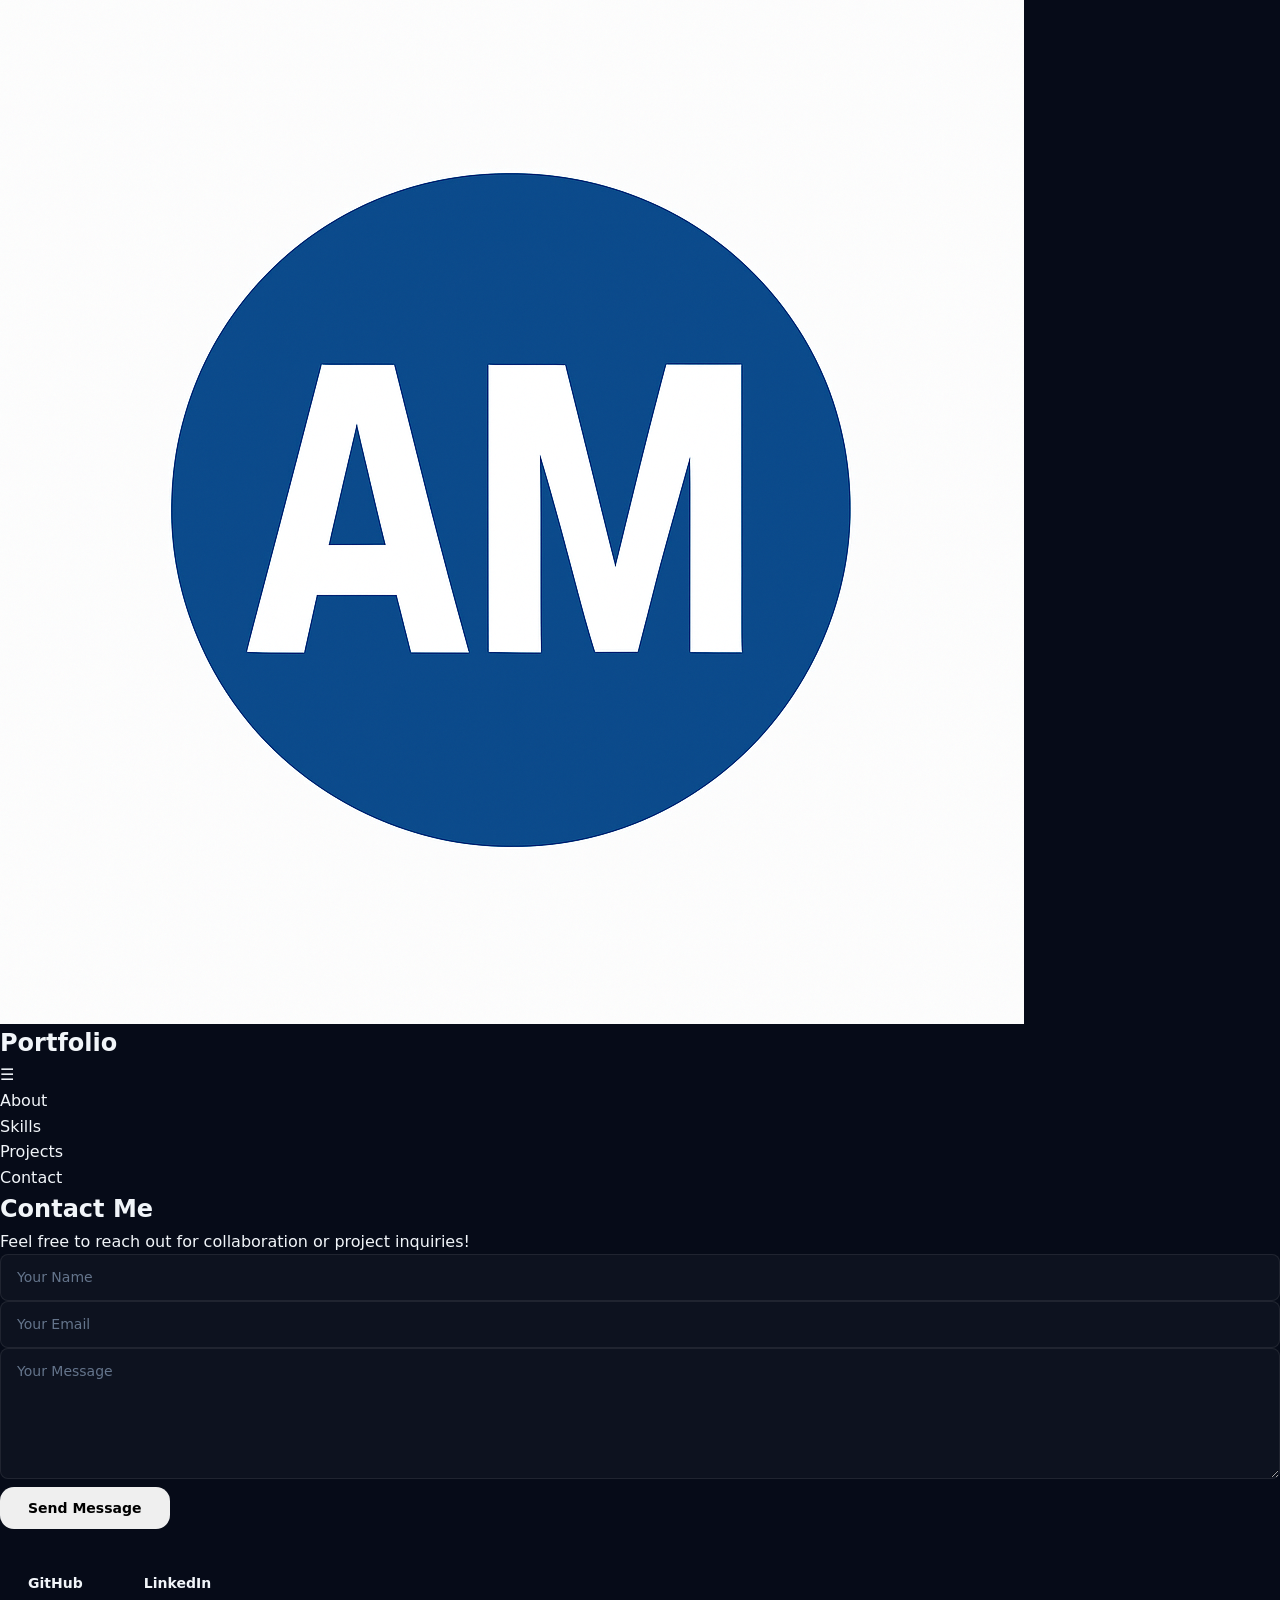
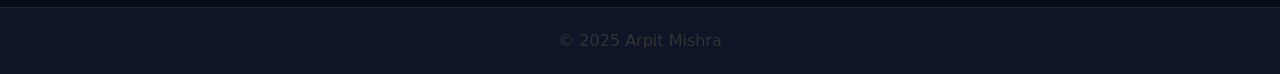
<file: contact.html>
<!DOCTYPE html>
<html lang="en">
<head>
    <meta charset="UTF-8" />
    <meta name="viewport" content="width=device-width, initial-scale=1.0" />
    <meta name="description" content="Contact Arpit Mishra">
    <title>Contact | Arpit Mishra</title>
    <link rel="icon" type="image/png" href="docs/image2.png">
    <link rel="stylesheet" href="style.css" />
    <script defer src="script.js"></script>
</head>
<body>

    <header>
        <h2 class="logo">
            <img src="docs/image2.png" alt="Logo" class="logo-icon">
            Portfolio
        </h2>  
        <div class="menu-toggle">☰</div>

        <nav>
            <ul>
                <li><a href="index.html">About</a></li>
                <li><a href="skills.html">Skills</a></li>
                <li><a href="projects.html">Projects</a></li>
                <li><a href="contact.html">Contact</a></li>
            </ul>
        </nav>
    </header>

    <section class="contact">
        <h1>Contact Me</h1>
        <p>Feel free to reach out for collaboration or project inquiries!</p>

        <form id="contact-form">
            <input type="text" id="name" placeholder="Your Name" required />
            <input type="email" id="email" placeholder="Your Email" required />
            <textarea id="message" placeholder="Your Message" rows="5" required></textarea>
            <button type="submit" class="btn">Send Message</button>
        </form>

        <p id="status" style="font-weight: bold; margin-top: 10px;"></p>

        <div class="button-group">
            <a href="https://github.com/arpit786-m" class="btn" target="_blank">GitHub</a>
            <a href="https://tinyurl.com/4pdr8dnr" class="btn" target="_blank">LinkedIn</a>
        </div>
    </section>

    <footer style="text-align: center; padding: 20px; color: #333;">
        &copy; 2025 Arpit Mishra
    </footer>

</body>
</html>
</file>
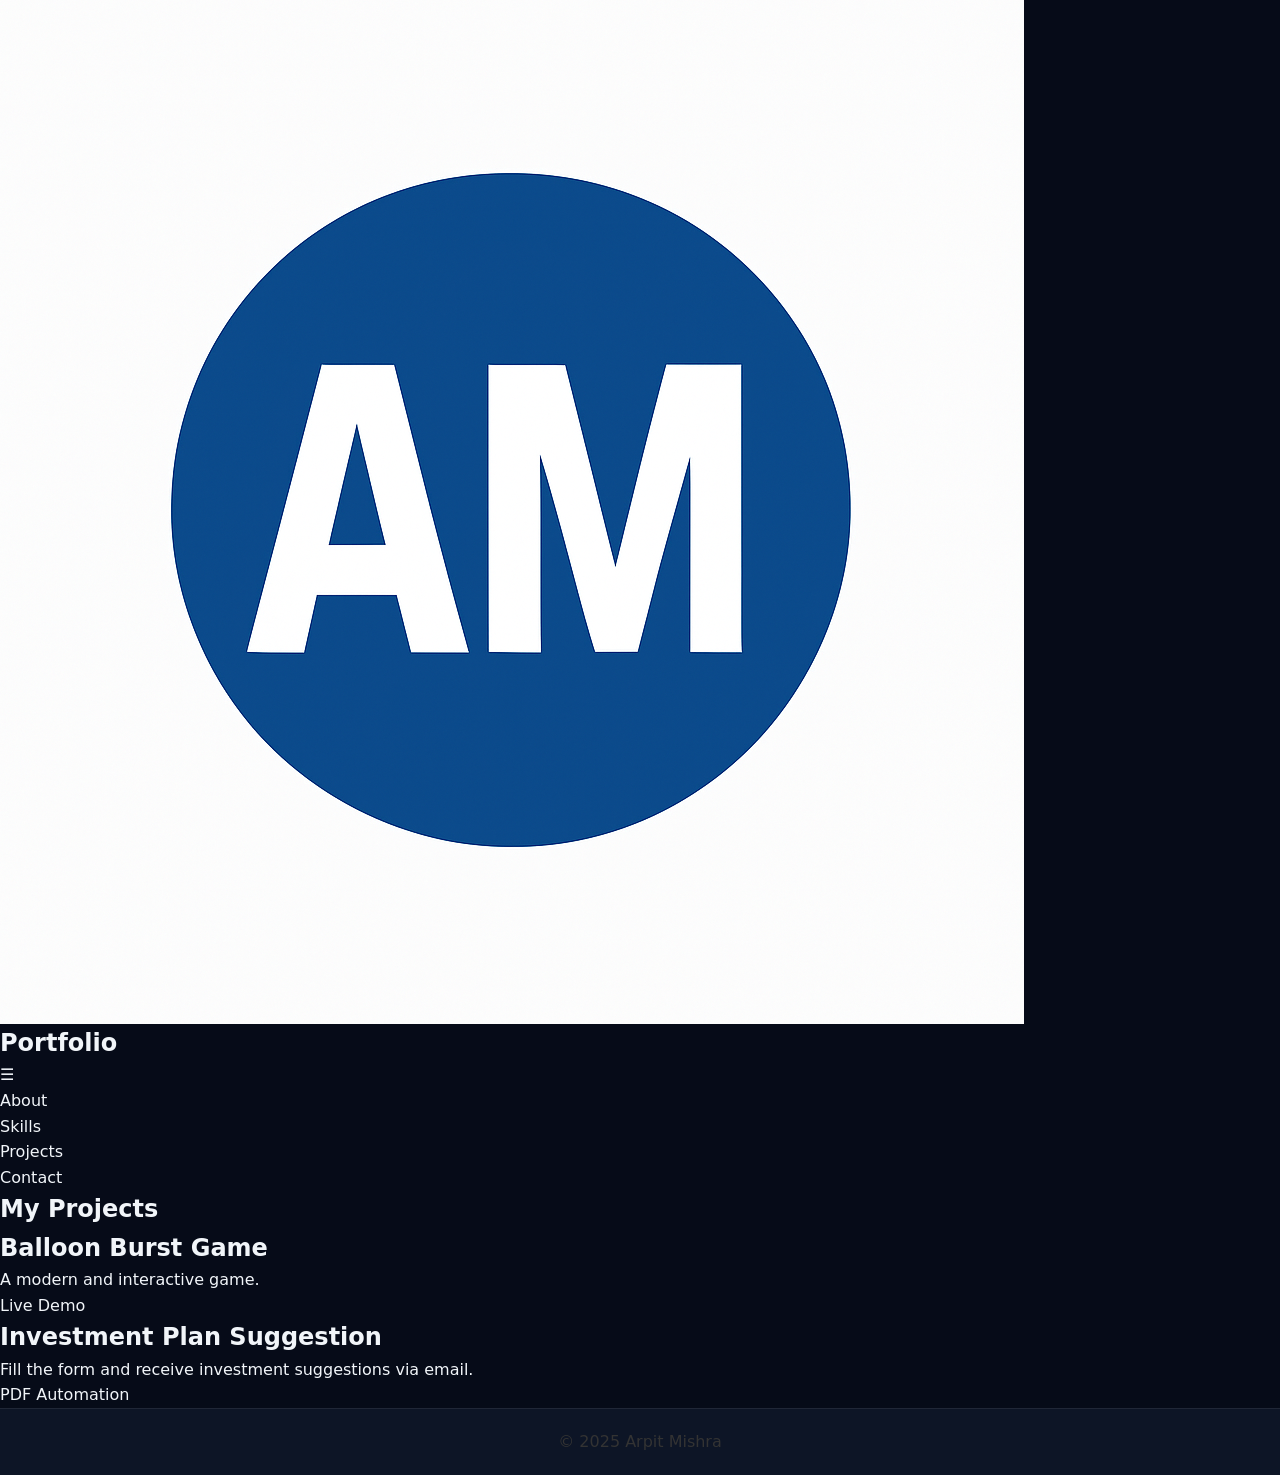
<file: projects.html>
<!DOCTYPE html>
<html lang="en">
<head>
    <meta charset="UTF-8" />
    <meta name="viewport" content="width=device-width, initial-scale=1.0" />
    <meta name="description" content="Projects by Arpit Mishra">
    <title>Projects</title>
    <link rel="icon" type="image/png" href="docs/image2.png">
    <link rel="stylesheet" href="style.css" />
    <script defer src="script.js"></script>
</head>
<body>

    <header>
        <h2 class="logo">
            <img src="docs/image2.png" alt="Logo" class="logo-icon">
            Portfolio
        </h2>  
        <div class="menu-toggle">☰</div>

        <nav>
            <ul>
                <li><a href="index.html">About</a></li>
                <li><a href="skills.html">Skills</a></li>
                <li><a href="projects.html">Projects</a></li>
                <li><a href="contact.html">Contact</a></li>
            </ul>
        </nav>
    </header>

    <section class="projects">
        <h1>My Projects</h1>
        <div class="project-list">

            <div class="project">
                <h2>Balloon Burst Game</h2>
                <p>A modern and interactive game.</p>
                <a href="https://arpit786-m.github.io/First_Project_001/" target="_blank">Live Demo</a>
            </div>

            <div class="project">
                <h2>Investment Plan Suggestion</h2>
                <p>Fill the form and receive investment suggestions via email.</p>
                <a href="https://forms.gle/tYF3FjLeTRF1cXkA7" target="_blank">PDF Automation</a>
            </div>

        </div>
    </section>

    <footer style="text-align: center; padding: 20px; color: #333;">
        &copy; 2025 Arpit Mishra
    </footer>

</body>
</html>
</file>
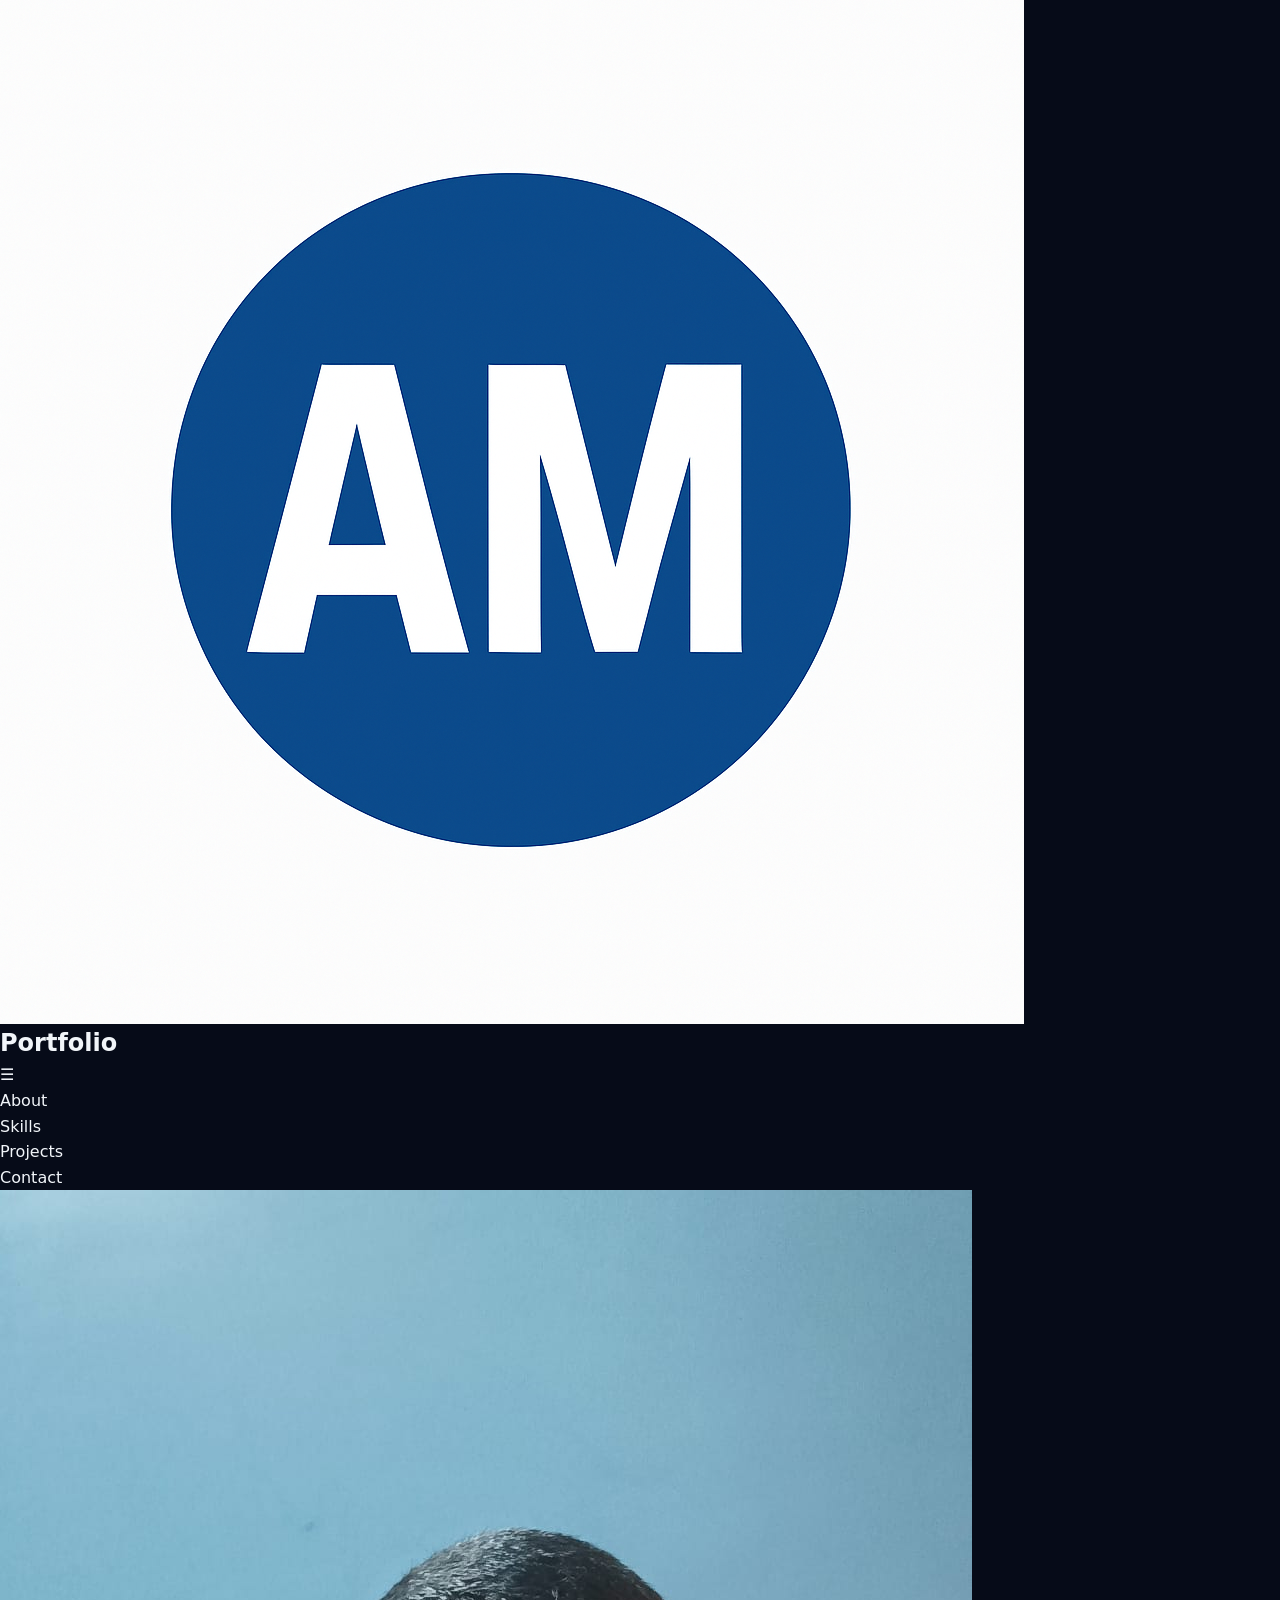
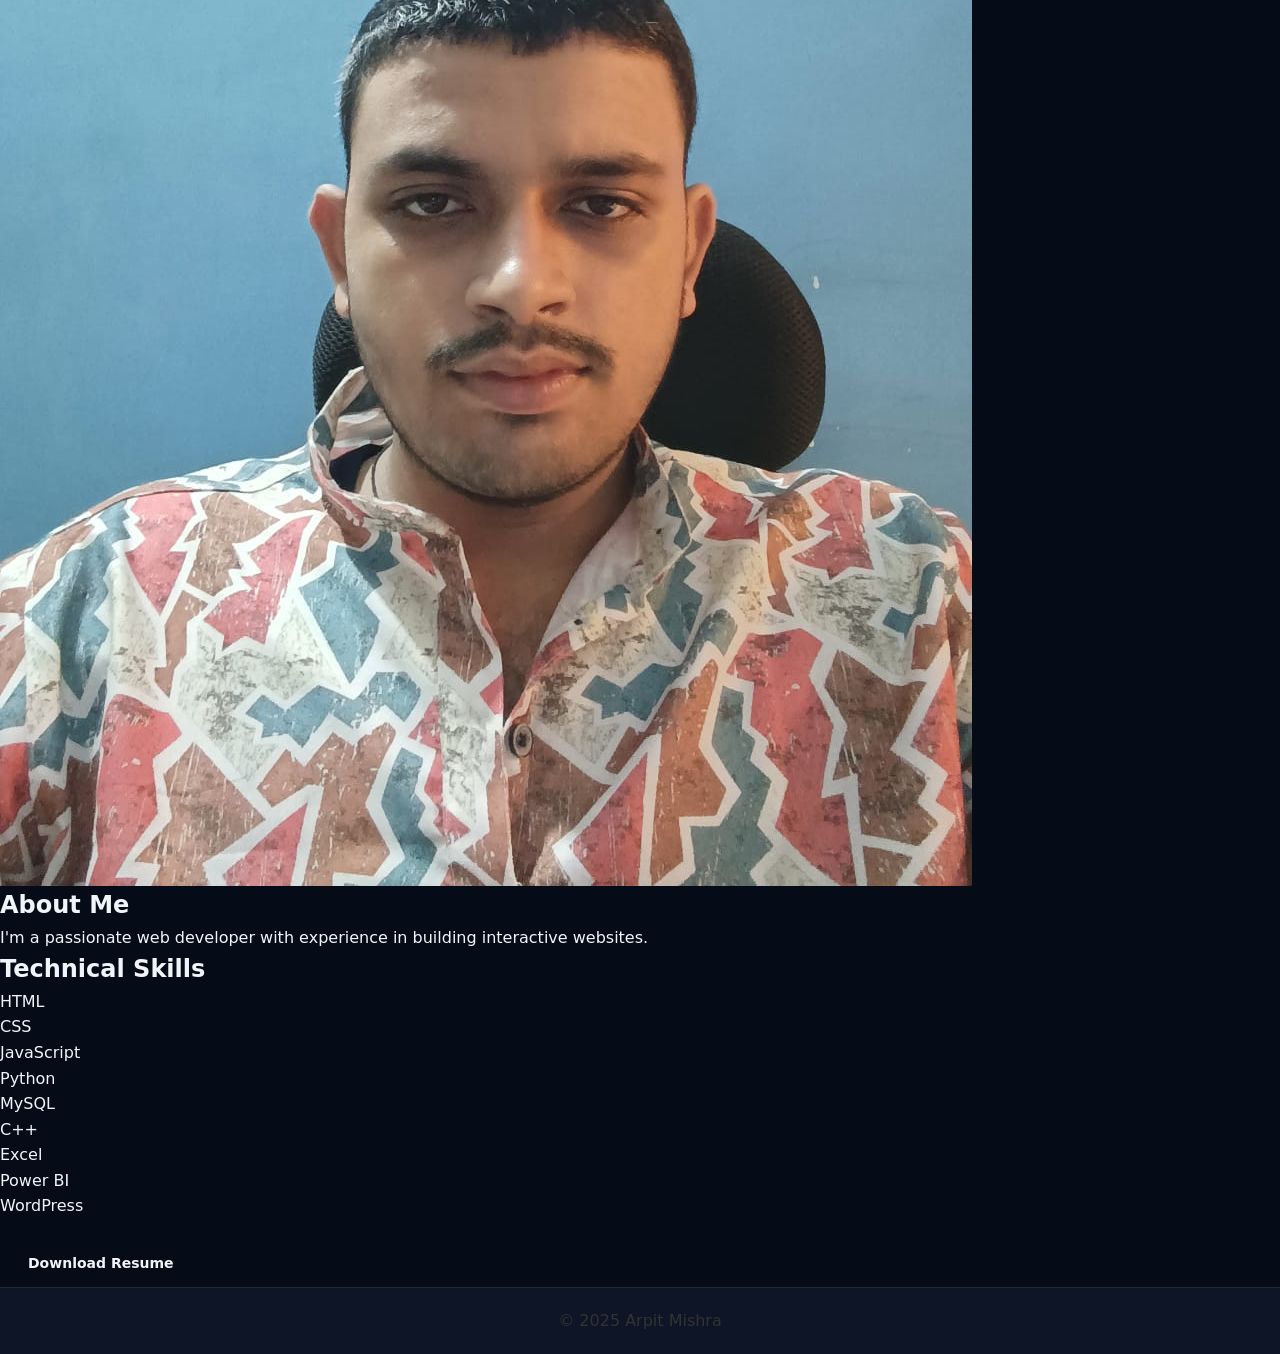
<file: skills.html>
<!DOCTYPE html>
<html lang="en">
<head>
    <meta charset="UTF-8" />
    <meta name="viewport" content="width=device-width, initial-scale=1.0" />
    <meta name="description" content="Skills of Arpit Mishra">
    <title>About Me</title>
    <link rel="icon" type="image/png" href="docs/image2.png">
    <link rel="stylesheet" href="style.css">
    <script defer src="script.js"></script>
</head>
<body>

    <header>
        <h2 class="logo">
            <img src="docs/image2.png" alt="Logo" class="logo-icon">
            Portfolio
        </h2>  
        <div class="menu-toggle">☰</div>
        <nav>
            <ul>
                <li><a href="index.html">About</a></li>
                <li><a href="skills.html">Skills</a></li>
                <li><a href="projects.html">Projects</a></li>
                <li><a href="contact.html">Contact</a></li>
            </ul>
        </nav>
    </header>

    <section class="about">
        <img src="docs/Arpit_Mishra.jpeg" alt="Arpit Mishra">
        <h1>About Me</h1>
        <p>I'm a passionate web developer with experience in building interactive websites.</p>

        <div class="technical-skills">
            <h2>Technical Skills</h2>
            <ul class="skills">
                <li>HTML</li>
                <li>CSS</li>
                <li>JavaScript</li>
                <li>Python</li>
                <li>MySQL</li>
                <li>C++</li>
                <li>Excel</li>
                <li>Power BI</li>
                <li>WordPress</li>
            </ul>
        </div>

        <div class="button-group" style="margin-top: 20px;">
            <a href="docs/Arpit_Mishra_Resume (W) (5).pdf" class="btn" download>Download Resume</a>
        </div>
    </section>

    <footer style="text-align: center; padding: 20px; color: #333;">
        &copy; 2025 Arpit Mishra
    </footer>
    
</body>
</html>
</file>
<file: style.css>
/* ============================================================
   ARPIT MISHRA — PREMIUM DATA ANALYST PORTFOLIO
   Style System v2.0
   ============================================================ */

/* ===== DESIGN TOKENS ===== */
:root {
    /* Colors */
    --bg-primary:    #060b18;
    --bg-secondary:  #0d1526;
    --bg-tertiary:   #111b2e;
    --surface-1:     rgba(255,255,255,0.03);
    --surface-2:     rgba(255,255,255,0.055);
    --border-1:      rgba(255,255,255,0.08);
    --border-2:      rgba(255,255,255,0.12);

    /* Accent Colors */
    --blue:          #0ea5e9;
    --blue-dark:     #0284c7;
    --cyan:          #06b6d4;
    --violet:        #7c3aed;
    --violet-light:  #8b5cf6;
    --green:         #10b981;
    --amber:         #f59e0b;
    --red:           #ef4444;

    /* Gradients */
    --grad-primary:  linear-gradient(135deg, #0ea5e9, #7c3aed);
    --grad-cyan:     linear-gradient(135deg, #06b6d4, #0ea5e9);
    --grad-bg:       linear-gradient(160deg, #060b18 0%, #0a1020 50%, #060d1e 100%);

    /* Typography */
    --text-1:        #f1f5f9;
    --text-2:        #cbd5e1;
    --text-3:        #94a3b8;
    --text-4:        #64748b;

    /* Spacing */
    --radius-sm:     8px;
    --radius-md:     14px;
    --radius-lg:     20px;
    --radius-xl:     28px;

    /* Shadows */
    --shadow-sm:     0 2px 8px rgba(0,0,0,0.3);
    --shadow-md:     0 8px 32px rgba(0,0,0,0.4);
    --shadow-lg:     0 20px 60px rgba(0,0,0,0.5);
    --shadow-blue:   0 8px 32px rgba(14,165,233,0.25);
    --shadow-violet: 0 8px 32px rgba(124,58,237,0.25);

    /* Nav height */
    --nav-h:         70px;
}

/* ===== RESET & BASE ===== */
*, *::before, *::after {
    margin: 0;
    padding: 0;
    box-sizing: border-box;
}

html {
    scroll-behavior: smooth;
    font-size: 16px;
}

body {
    font-family: 'Inter', 'Space Grotesk', system-ui, sans-serif;
    background: var(--bg-primary);
    color: var(--text-1);
    overflow-x: hidden;
    min-height: 100vh;
    line-height: 1.6;
    -webkit-font-smoothing: antialiased;
}

img, svg { display: block; max-width: 100%; }

a { text-decoration: none; color: inherit; }

ul, ol { list-style: none; }

button { font-family: inherit; }

/* ===== SCROLLBAR ===== */
::-webkit-scrollbar { width: 6px; }
::-webkit-scrollbar-track { background: var(--bg-primary); }
::-webkit-scrollbar-thumb { background: var(--violet); border-radius: 3px; }

/* ===== FOCUS VISIBLE ===== */
:focus-visible {
    outline: 2px solid var(--blue);
    outline-offset: 3px;
    border-radius: 4px;
}

/* ===== UTILITY ===== */
.text-gradient {
    background: var(--grad-primary);
    -webkit-background-clip: text;
    -webkit-text-fill-color: transparent;
    background-clip: text;
}

.glass-card {
    background: var(--surface-1);
    border: 1px solid var(--border-1);
    backdrop-filter: blur(20px);
    -webkit-backdrop-filter: blur(20px);
    border-radius: var(--radius-lg);
    box-shadow: var(--shadow-md);
    transition: border-color 0.3s, box-shadow 0.3s;
}

.glass-card:hover {
    border-color: var(--border-2);
    box-shadow: var(--shadow-lg);
}

/* ===== NAVIGATION ===== */
#main-header {
    position: fixed;
    top: 0;
    left: 0;
    right: 0;
    z-index: 1000;
    height: var(--nav-h);
    display: flex;
    align-items: center;
    justify-content: space-between;
    padding: 0 5%;
    background: rgba(6, 11, 24, 0.75);
    backdrop-filter: blur(24px);
    -webkit-backdrop-filter: blur(24px);
    border-bottom: 1px solid var(--border-1);
    transition: background 0.3s, box-shadow 0.3s;
}

#main-header.scrolled {
    background: rgba(6, 11, 24, 0.95);
    box-shadow: 0 4px 30px rgba(0, 0, 0, 0.5);
    border-bottom-color: rgba(14,165,233,0.15);
}

/* Brand */
.brand-link { display: flex; align-items: center; }

.brand-logo {
    display: flex;
    align-items: center;
    gap: 10px;
}

.brand-icon-wrap { flex-shrink: 0; }

.brand-name {
    font-size: 20px;
    font-weight: 800;
    color: var(--text-1);
    letter-spacing: -0.5px;
    font-family: 'Space Grotesk', sans-serif;
}

.brand-dot { color: var(--blue); }

/* Nav Links */
.nav-links {
    display: flex;
    align-items: center;
    gap: 4px;
}

.nav-link {
    color: var(--text-3);
    font-size: 14px;
    font-weight: 500;
    padding: 7px 14px;
    border-radius: var(--radius-sm);
    transition: color 0.2s, background 0.2s;
    position: relative;
}

.nav-link::after {
    content: '';
    position: absolute;
    bottom: 2px;
    left: 50%;
    transform: translateX(-50%) scaleX(0);
    width: 20px;
    height: 2px;
    background: var(--grad-primary);
    border-radius: 1px;
    transition: transform 0.2s;
}

.nav-link:hover { color: var(--text-1); }
.nav-link:hover::after { transform: translateX(-50%) scaleX(1); }
.nav-link.active { color: var(--blue); }

.nav-resume-btn {
    display: inline-flex;
    align-items: center;
    gap: 6px;
    padding: 8px 18px;
    background: var(--grad-primary);
    color: #fff;
    font-size: 13px;
    font-weight: 600;
    border-radius: var(--radius-sm);
    margin-left: 8px;
    transition: opacity 0.2s, transform 0.2s, box-shadow 0.2s;
    box-shadow: 0 4px 16px rgba(14,165,233,0.3);
}

.nav-resume-btn:hover {
    opacity: 0.9;
    transform: translateY(-1px);
    box-shadow: 0 6px 20px rgba(14,165,233,0.4);
}

/* Mobile Menu */
.mobile-menu-btn {
    display: none;
    flex-direction: column;
    gap: 5px;
    cursor: pointer;
    background: none;
    border: none;
    padding: 10px;
    border-radius: var(--radius-sm);
    min-width: 44px;
    min-height: 44px;
    align-items: center;
    justify-content: center;
    position: relative;
    z-index: 1001;
    -webkit-tap-highlight-color: transparent;
    touch-action: manipulation;
}

.hamburger-line {
    display: block;
    width: 24px;
    height: 2px;
    background: var(--text-1);
    border-radius: 1px;
    transition: all 0.3s ease;
}

.mobile-menu-btn.open .hamburger-line:nth-child(1) {
    transform: translateY(7px) rotate(45deg);
}
.mobile-menu-btn.open .hamburger-line:nth-child(2) {
    opacity: 0;
    transform: scaleX(0);
}
.mobile-menu-btn.open .hamburger-line:nth-child(3) {
    transform: translateY(-7px) rotate(-45deg);
}

/* ===== SHARED SECTION STYLES ===== */
.section {
    padding: 100px 0;
    scroll-margin-top: var(--nav-h);
}

.section-alt {
    background: linear-gradient(180deg, var(--bg-secondary) 0%, var(--bg-primary) 100%);
}

.container {
    max-width: 1200px;
    margin: 0 auto;
    padding: 0 5%;
}

.section-header {
    text-align: center;
    margin-bottom: 70px;
}

.section-label {
    display: inline-block;
    font-size: 11px;
    font-weight: 700;
    letter-spacing: 3px;
    color: var(--blue);
    text-transform: uppercase;
    margin-bottom: 14px;
    padding: 5px 14px;
    background: rgba(14,165,233,0.1);
    border: 1px solid rgba(14,165,233,0.2);
    border-radius: 50px;
}

.section-title {
    font-family: 'Space Grotesk', 'Inter', sans-serif;
    font-size: clamp(28px, 4.5vw, 48px);
    font-weight: 700;
    line-height: 1.1;
    color: var(--text-1);
    margin-bottom: 16px;
}

.section-desc {
    font-size: 16px;
    color: var(--text-3);
    max-width: 540px;
    margin: 0 auto;
    line-height: 1.7;
}

/* ===== BUTTONS ===== */
.btn {
    display: inline-flex;
    align-items: center;
    gap: 8px;
    padding: 13px 28px;
    border-radius: var(--radius-md);
    font-size: 14px;
    font-weight: 600;
    cursor: pointer;
    border: none;
    transition: all 0.3s ease;
    text-decoration: none;
    white-space: nowrap;
}

.btn-primary {
    background: var(--grad-primary);
    color: #fff;
    box-shadow: 0 4px 20px rgba(14,165,233,0.3);
}

.btn-primary:hover {
    transform: translateY(-2px);
    box-shadow: 0 8px 30px rgba(14,165,233,0.45);
}

.btn-outline {
    background: transparent;
    color: var(--text-1);
    border: 1.5px solid var(--border-2);
}

.btn-outline:hover {
    background: var(--surface-2);
    border-color: var(--blue);
    transform: translateY(-2px);
}

.btn-sm {
    padding: 9px 20px;
    font-size: 13px;
}

.btn-full { width: 100%; justify-content: center; }

/* ===== SCROLL REVEAL ===== */
.reveal-up {
    opacity: 0;
    transform: translateY(36px);
    transition: opacity 0.75s cubic-bezier(0.16,1,0.3,1),
                transform 0.75s cubic-bezier(0.16,1,0.3,1);
    transition-delay: var(--delay, 0s);
}

.reveal-left {
    opacity: 0;
    transform: translateX(-36px);
    transition: opacity 0.75s cubic-bezier(0.16,1,0.3,1),
                transform 0.75s cubic-bezier(0.16,1,0.3,1);
}

.reveal-right {
    opacity: 0;
    transform: translateX(36px);
    transition: opacity 0.75s cubic-bezier(0.16,1,0.3,1),
                transform 0.75s cubic-bezier(0.16,1,0.3,1);
}

.reveal-up.visible,
.reveal-left.visible,
.reveal-right.visible {
    opacity: 1;
    transform: none;
}

@media (prefers-reduced-motion: reduce) {
    .reveal-up, .reveal-left, .reveal-right {
        transition: none;
        opacity: 1;
        transform: none;
    }
    * { animation-duration: 0.01ms !important; }
}

/* ============================================================
   HERO SECTION
   ============================================================ */
.hero-section {
    position: relative;
    min-height: 100vh;
    display: flex;
    align-items: center;
    padding-top: var(--nav-h);
    overflow: hidden;
    background: var(--grad-bg);
}

#hero-canvas {
    position: absolute;
    inset: 0;
    width: 100%;
    height: 100%;
    z-index: 0;
    pointer-events: none;
}

/* Aurora background */
.aurora-bg {
    position: absolute;
    inset: 0;
    overflow: hidden;
    z-index: 0;
    pointer-events: none;
}

.aurora-orb {
    position: absolute;
    border-radius: 50%;
    filter: blur(100px);
    opacity: 0.18;
    animation: auroraDrift 18s ease-in-out infinite;
}

.aurora-1 {
    width: 600px;
    height: 600px;
    background: radial-gradient(circle, #0ea5e9 0%, transparent 70%);
    top: -150px;
    left: -150px;
    animation-delay: 0s;
}

.aurora-2 {
    width: 500px;
    height: 500px;
    background: radial-gradient(circle, #7c3aed 0%, transparent 70%);
    top: 10%;
    right: -100px;
    animation-delay: -6s;
}

.aurora-3 {
    width: 400px;
    height: 400px;
    background: radial-gradient(circle, #06b6d4 0%, transparent 70%);
    bottom: -100px;
    left: 30%;
    animation-delay: -12s;
}

@keyframes auroraDrift {
    0%, 100% { transform: translate(0, 0) scale(1); }
    33%       { transform: translate(40px, -50px) scale(1.1); }
    66%       { transform: translate(-30px, 30px) scale(0.95); }
}

/* Hero Container */
.hero-container {
    position: relative;
    z-index: 2;
    display: flex;
    align-items: center;
    justify-content: space-between;
    gap: 60px;
    max-width: 1280px;
    width: 100%;
    margin: 0 auto;
    padding: 60px 5%;
}

/* ---- Hero Content (Left) ---- */
.hero-content {
    flex: 1;
    max-width: 580px;
}

/* Availability badge */
.availability-badge {
    display: inline-flex;
    align-items: center;
    gap: 10px;
    background: rgba(16, 185, 129, 0.08);
    border: 1px solid rgba(16, 185, 129, 0.25);
    padding: 7px 16px 7px 12px;
    border-radius: 50px;
    margin-bottom: 28px;
    position: relative;
}

.pulse-ring {
    position: relative;
    width: 10px;
    height: 10px;
    flex-shrink: 0;
}

.pulse-ring::before,
.pulse-ring::after {
    content: '';
    position: absolute;
    inset: 0;
    border-radius: 50%;
    background: #10b981;
}

.pulse-ring::before {
    animation: pingRing 1.8s cubic-bezier(0,0,0.2,1) infinite;
}

.pulse-core {
    position: absolute;
    top: 50%;
    left: 50%;
    transform: translate(-50%, -50%);
    width: 8px;
    height: 8px;
    background: #10b981;
    border-radius: 50%;
    display: block;
    margin-left: 1px;
}

@keyframes pingRing {
    0%   { transform: scale(1); opacity: 1; }
    75%  { transform: scale(2.2); opacity: 0; }
    100% { transform: scale(2.2); opacity: 0; }
}

.avail-text {
    font-size: 12px;
    font-weight: 600;
    color: #10b981;
    letter-spacing: 0.3px;
}

/* Hero Name */
.hero-name {
    display: flex;
    flex-direction: column;
    font-family: 'Space Grotesk', sans-serif;
    font-weight: 800;
    line-height: 0.95;
    margin-bottom: 16px;
    letter-spacing: -2px;
}

.name-line {
    font-size: clamp(44px, 7vw, 80px);
    color: var(--text-1);
    display: block;
}

.name-highlight {
    background: var(--grad-primary);
    -webkit-background-clip: text;
    -webkit-text-fill-color: transparent;
    background-clip: text;
}

/* Hero Role */
.hero-role-wrapper {
    display: flex;
    align-items: center;
    gap: 10px;
    margin-bottom: 28px;
    flex-wrap: wrap;
}

.role-label {
    font-size: 11px;
    font-weight: 700;
    letter-spacing: 2.5px;
    color: var(--text-3);
}

.role-divider {
    color: var(--border-2);
    font-size: 14px;
}

/* Hero Tagline */
.hero-tagline {
    font-size: clamp(18px, 2.5vw, 24px);
    font-weight: 400;
    color: var(--text-2);
    line-height: 1.5;
    border-left: 3px solid var(--blue);
    padding-left: 18px;
    margin-bottom: 20px;
    font-style: normal;
}

.hero-tagline strong {
    color: var(--text-1);
    font-weight: 700;
}

/* Hero description */
.hero-description {
    font-size: 15px;
    color: var(--text-3);
    line-height: 1.8;
    margin-bottom: 12px;
    max-width: 480px;
}

.hero-subline {
    font-size: 13px;
    color: var(--text-4);
    font-style: italic;
    line-height: 1.6;
    margin-bottom: 32px;
    max-width: 460px;
}

/* Stats Row */
.hero-stats-row {
    display: flex;
    gap: 14px;
    margin-bottom: 32px;
    flex-wrap: wrap;
}

.stat-chip {
    display: flex;
    flex-direction: column;
    align-items: center;
    padding: 12px 20px;
    background: var(--surface-1);
    border: 1px solid var(--border-1);
    border-radius: var(--radius-md);
    min-width: 80px;
    backdrop-filter: blur(10px);
    transition: border-color 0.3s, box-shadow 0.3s;
}

.stat-chip:hover {
    border-color: rgba(14,165,233,0.4);
    box-shadow: 0 4px 20px rgba(14,165,233,0.15);
}

.stat-val {
    font-size: 22px;
    font-weight: 800;
    background: var(--grad-primary);
    -webkit-background-clip: text;
    -webkit-text-fill-color: transparent;
    background-clip: text;
    font-family: 'Space Grotesk', sans-serif;
}

.stat-desc {
    font-size: 10px;
    font-weight: 600;
    color: var(--text-4);
    text-transform: uppercase;
    letter-spacing: 1px;
}

/* Hero Actions */
.hero-actions {
    display: flex;
    gap: 14px;
    flex-wrap: wrap;
    margin-bottom: 32px;
}

/* Social icons */
.hero-social-links {
    display: flex;
    gap: 10px;
}

.social-icon-link {
    width: 40px;
    height: 40px;
    display: flex;
    align-items: center;
    justify-content: center;
    border-radius: var(--radius-sm);
    background: var(--surface-1);
    border: 1px solid var(--border-1);
    color: var(--text-3);
    font-size: 15px;
    transition: all 0.25s;
}

.social-icon-link:hover {
    background: var(--grad-primary);
    border-color: transparent;
    color: #fff;
    transform: translateY(-2px);
    box-shadow: var(--shadow-blue);
}

/* ---- Hero Visual (Right) ---- */
.hero-visual {
    flex: 0 0 500px;
    display: flex;
    align-items: center;
    justify-content: center;
}

.data-lab-frame {
    position: relative;
    width: 500px;
    height: 460px;
}

/* Data Journey Flow */
.data-journey {
    display: flex;
    align-items: center;
    gap: 6px;
    justify-content: center;
    margin-bottom: 20px;
    position: relative;
    z-index: 2;
}

.journey-step {
    display: flex;
    flex-direction: column;
    align-items: center;
    gap: 6px;
}

.journey-icon {
    width: 44px;
    height: 44px;
    border-radius: 12px;
    display: flex;
    align-items: center;
    justify-content: center;
    font-size: 16px;
    border: 1px solid var(--border-2);
    backdrop-filter: blur(10px);
}

.step-data .journey-icon {
    background: rgba(14,165,233,0.15);
    color: var(--blue);
    border-color: rgba(14,165,233,0.3);
    animation: journeyPulse 3s ease infinite;
}

.step-analysis .journey-icon {
    background: rgba(124,58,237,0.15);
    color: var(--violet-light);
    border-color: rgba(124,58,237,0.3);
    animation: journeyPulse 3s ease infinite 1s;
}

.step-insight .journey-icon {
    background: rgba(6,182,212,0.15);
    color: var(--cyan);
    border-color: rgba(6,182,212,0.3);
    animation: journeyPulse 3s ease infinite 2s;
}

@keyframes journeyPulse {
    0%, 100% { box-shadow: none; }
    50% { box-shadow: 0 0 16px rgba(14,165,233,0.4); }
}

.journey-step span {
    font-size: 10px;
    font-weight: 600;
    color: var(--text-4);
    letter-spacing: 1px;
    text-transform: uppercase;
}

.journey-arrow { flex-shrink: 0; }

/* KPI Cards Grid */
.kpi-cards-grid {
    display: grid;
    grid-template-columns: 1fr 1fr;
    gap: 12px;
}

.kpi-card {
    background: rgba(13, 21, 38, 0.85);
    border: 1px solid var(--border-1);
    border-radius: var(--radius-md);
    padding: 14px 16px;
    backdrop-filter: blur(16px);
    animation: kpiFloat 6s ease-in-out infinite;
    transition: border-color 0.3s, box-shadow 0.3s;
    position: relative;
    overflow: hidden;
}

.kpi-card::before {
    content: '';
    position: absolute;
    top: 0;
    left: 0;
    right: 0;
    height: 1px;
    background: var(--grad-primary);
    opacity: 0.4;
}

.kpi-float-1 { animation-delay: 0s; }
.kpi-float-2 { animation-delay: -1.5s; }
.kpi-float-3 { animation-delay: -3s; }
.kpi-float-4 { animation-delay: -4.5s; }

@keyframes kpiFloat {
    0%, 100% { transform: translateY(0); }
    50%       { transform: translateY(-6px); }
}

.kpi-card-header {
    display: flex;
    align-items: center;
    justify-content: space-between;
    margin-bottom: 6px;
}

.kpi-label {
    font-size: 10px;
    font-weight: 600;
    color: var(--text-4);
    text-transform: uppercase;
    letter-spacing: 0.8px;
}

.kpi-trend-up { color: var(--green); font-size: 11px; }
.kpi-icon-cyan { color: var(--cyan); font-size: 11px; }
.kpi-icon-violet { color: var(--violet-light); font-size: 11px; }

.kpi-value {
    font-size: 20px;
    font-weight: 800;
    color: var(--text-1);
    font-family: 'Space Grotesk', sans-serif;
    line-height: 1.1;
    margin-bottom: 4px;
}

.kpi-change {
    font-size: 10px;
    font-weight: 600;
    margin-bottom: 8px;
}

.kpi-change.positive { color: var(--green); }
.kpi-change.negative { color: var(--red); }

.kpi-mini-chart { height: 32px; }

.kpi-mini-bars {
    display: flex;
    align-items: flex-end;
    gap: 2px;
    height: 32px;
}

.mini-bar {
    flex: 1;
    background: var(--cyan);
    border-radius: 2px 2px 0 0;
    opacity: 0.7;
    transition: opacity 0.2s;
    animation: barGrow 1.5s ease-out forwards;
}

.mini-bar:last-child { opacity: 1; }

@keyframes barGrow {
    from { transform: scaleY(0); transform-origin: bottom; }
    to   { transform: scaleY(1); }
}

.kpi-donut-wrap {
    display: flex;
    justify-content: flex-end;
}

.kpi-progress {
    height: 4px;
    background: rgba(255,255,255,0.08);
    border-radius: 2px;
    overflow: hidden;
}

.kpi-progress-fill {
    height: 100%;
    background: var(--grad-primary);
    border-radius: 2px;
    animation: progressFill 1.5s ease-out forwards;
}

@keyframes progressFill {
    from { width: 0 !important; }
}

/* Floating Data Pills */
.float-data-pill {
    position: absolute;
    font-size: 10px;
    font-weight: 600;
    font-family: 'Courier New', monospace;
    color: var(--text-4);
    background: var(--surface-1);
    border: 1px solid var(--border-1);
    padding: 5px 10px;
    border-radius: 20px;
    white-space: nowrap;
    pointer-events: none;
    z-index: 1;
}

.pill-sql  { bottom: 20px; left: -20px; animation: pillDrift 7s ease-in-out infinite; color: var(--blue); }
.pill-python { bottom: 60px; right: -10px; animation: pillDrift 9s ease-in-out infinite 2s; color: var(--cyan); }
.pill-dax { bottom: 10px; right: 50px; animation: pillDrift 8s ease-in-out infinite 4s; color: var(--violet-light); }

@keyframes pillDrift {
    0%, 100% { transform: translateY(0) rotate(-1deg); opacity: 0.6; }
    50% { transform: translateY(-10px) rotate(1deg); opacity: 1; }
}

/* Scroll Indicator */
.scroll-indicator {
    position: absolute;
    bottom: 32px;
    left: 50%;
    transform: translateX(-50%);
    display: flex;
    flex-direction: column;
    align-items: center;
    gap: 8px;
    z-index: 2;
    animation: scrollBounce 2.5s ease-in-out infinite;
}

.scroll-line {
    width: 1px;
    height: 40px;
    background: linear-gradient(to bottom, var(--blue), transparent);
    animation: scrollLineGrow 2.5s ease-in-out infinite;
}

.scroll-indicator span {
    font-size: 10px;
    font-weight: 600;
    letter-spacing: 2px;
    color: var(--text-4);
    text-transform: uppercase;
}

@keyframes scrollBounce {
    0%, 100% { transform: translateX(-50%) translateY(0); opacity: 0.5; }
    50%       { transform: translateX(-50%) translateY(6px); opacity: 1; }
}

/* ============================================================
   ABOUT SECTION
   ============================================================ */
.about-layout {
    display: grid;
    grid-template-columns: 1.1fr 0.9fr;
    gap: 50px;
    align-items: start;
}

/* Story side */
.about-story { position: relative; }

.story-quote-mark {
    font-size: 120px;
    font-family: Georgia, serif;
    color: rgba(14,165,233,0.12);
    line-height: 0.6;
    margin-bottom: 24px;
    display: block;
}

.story-text {
    font-size: 15px;
    color: var(--text-2);
    line-height: 1.9;
    margin-bottom: 18px;
}

.story-text strong {
    color: var(--text-1);
    font-weight: 600;
}

.story-closing { color: var(--text-3); font-size: 14px; }

.about-highlights {
    margin-top: 32px;
    display: flex;
    flex-direction: column;
    gap: 14px;
}

.highlight-item {
    display: flex;
    align-items: center;
    gap: 14px;
    padding: 14px 18px;
    background: var(--surface-1);
    border: 1px solid var(--border-1);
    border-radius: var(--radius-md);
    transition: border-color 0.3s;
}

.highlight-item:hover { border-color: rgba(14,165,233,0.3); }

.highlight-item i {
    font-size: 18px;
    color: var(--blue);
    width: 24px;
    text-align: center;
    flex-shrink: 0;
}

.highlight-item div {
    display: flex;
    flex-direction: column;
    gap: 2px;
}

.highlight-item strong {
    font-size: 14px;
    color: var(--text-1);
    font-weight: 600;
}

.highlight-item span {
    font-size: 12px;
    color: var(--text-3);
}

/* Education side */
.about-education {
    display: flex;
    flex-direction: column;
    gap: 20px;
}

.edu-card {
    padding: 28px;
    display: flex;
    gap: 20px;
    align-items: flex-start;
}

.edu-icon-wrap {
    width: 50px;
    height: 50px;
    border-radius: var(--radius-md);
    background: var(--grad-primary);
    display: flex;
    align-items: center;
    justify-content: center;
    color: #fff;
    font-size: 20px;
    flex-shrink: 0;
    box-shadow: var(--shadow-blue);
}

.edu-content {
    flex: 1;
    display: flex;
    flex-direction: column;
    gap: 4px;
}

.edu-degree {
    font-size: 15px;
    font-weight: 700;
    color: var(--text-1);
    display: block;
    line-height: 1.4;
}

.edu-institution {
    font-size: 13px;
    color: var(--blue);
    font-weight: 600;
    display: block;
}

.edu-year {
    font-size: 12px;
    color: var(--text-4);
    display: block;
    margin-bottom: 12px;
}

.edu-cgpa {
    padding: 12px;
    background: rgba(14,165,233,0.06);
    border: 1px solid rgba(14,165,233,0.15);
    border-radius: var(--radius-sm);
}

.cgpa-label {
    font-size: 10px;
    font-weight: 700;
    letter-spacing: 1.5px;
    text-transform: uppercase;
    color: var(--text-4);
    margin-bottom: 2px;
}

.cgpa-value {
    font-size: 26px;
    font-weight: 800;
    background: var(--grad-primary);
    -webkit-background-clip: text;
    -webkit-text-fill-color: transparent;
    background-clip: text;
    font-family: 'Space Grotesk', sans-serif;
    line-height: 1;
    margin-bottom: 8px;
}

.cgpa-value span {
    font-size: 14px;
    font-weight: 500;
    background: none;
    -webkit-text-fill-color: var(--text-4);
}

.cgpa-bar-track {
    height: 4px;
    background: rgba(255,255,255,0.08);
    border-radius: 2px;
    overflow: hidden;
}

.cgpa-bar-fill {
    height: 100%;
    background: var(--grad-primary);
    border-radius: 2px;
    width: 0;
    transition: width 1.5s cubic-bezier(0.16,1,0.3,1) 0.5s;
}

.cgpa-bar-fill.animated { width: 97.7%; }

/* Philosophy card */
.philosophy-card {
    padding: 24px;
    text-align: center;
}

.philosophy-icon {
    width: 44px;
    height: 44px;
    border-radius: var(--radius-md);
    background: rgba(124,58,237,0.15);
    border: 1px solid rgba(124,58,237,0.3);
    display: flex;
    align-items: center;
    justify-content: center;
    font-size: 18px;
    color: var(--violet-light);
    margin: 0 auto 14px;
}

.philosophy-card h4 {
    font-size: 14px;
    font-weight: 700;
    color: var(--text-1);
    margin-bottom: 8px;
}

.philosophy-card p {
    font-size: 13px;
    color: var(--text-3);
    line-height: 1.6;
    margin-bottom: 16px;
}

.philosophy-flow {
    display: flex;
    align-items: center;
    justify-content: center;
    gap: 8px;
    flex-wrap: wrap;
}

.philosophy-flow span {
    font-size: 11px;
    font-weight: 700;
    color: var(--blue);
    padding: 4px 10px;
    background: rgba(14,165,233,0.1);
    border: 1px solid rgba(14,165,233,0.2);
    border-radius: 20px;
}

.philosophy-flow i {
    color: var(--text-4);
    font-size: 10px;
}

/* ============================================================
   EXPERIENCE / TIMELINE
   ============================================================ */
.timeline {
    max-width: 800px;
    margin: 0 auto;
    display: flex;
    flex-direction: column;
    gap: 0;
}

.timeline-item {
    display: grid;
    grid-template-columns: 50px 1fr;
    gap: 0 24px;
    padding-bottom: 40px;
}

.timeline-item:last-child { padding-bottom: 0; }

.timeline-connector {
    display: flex;
    flex-direction: column;
    align-items: center;
}

.tl-dot {
    width: 14px;
    height: 14px;
    border-radius: 50%;
    background: var(--text-4);
    border: 2px solid var(--bg-secondary);
    flex-shrink: 0;
    margin-top: 20px;
    transition: background 0.3s, box-shadow 0.3s;
    position: relative;
    z-index: 1;
}

.tl-dot.active {
    background: var(--blue);
    box-shadow: 0 0 0 4px rgba(14,165,233,0.2), 0 0 20px rgba(14,165,233,0.4);
}

.tl-dot.active::after {
    content: '';
    position: absolute;
    inset: -6px;
    border-radius: 50%;
    border: 1px solid rgba(14,165,233,0.4);
    animation: dotRipple 2s ease infinite;
}

@keyframes dotRipple {
    0% { opacity: 1; transform: scale(1); }
    100% { opacity: 0; transform: scale(1.8); }
}

.tl-line {
    flex: 1;
    width: 1px;
    background: linear-gradient(to bottom, var(--border-2), transparent);
    margin-top: 6px;
}

.timeline-item:last-child .tl-line { display: none; }

.timeline-card {
    padding: 28px;
    transition: transform 0.3s, box-shadow 0.3s;
}

.timeline-card:hover {
    transform: translateX(4px);
    box-shadow: var(--shadow-lg);
}

.tl-card-header {
    display: flex;
    align-items: center;
    justify-content: space-between;
    margin-bottom: 14px;
}

.tl-meta {
    display: flex;
    align-items: center;
    gap: 10px;
    flex-wrap: wrap;
}

.tl-badge {
    font-size: 10px;
    font-weight: 700;
    letter-spacing: 1px;
    text-transform: uppercase;
    padding: 3px 10px;
    border-radius: 20px;
}

.current-badge {
    background: rgba(16,185,129,0.12);
    border: 1px solid rgba(16,185,129,0.3);
    color: var(--green);
}

.tl-date {
    display: flex;
    align-items: center;
    gap: 6px;
    font-size: 12px;
    color: var(--text-4);
    font-weight: 500;
}

.tl-company-logo {
    width: 38px;
    height: 38px;
    background: var(--surface-2);
    border: 1px solid var(--border-1);
    border-radius: var(--radius-sm);
    display: flex;
    align-items: center;
    justify-content: center;
    color: var(--text-3);
    font-size: 14px;
}

.tl-role {
    font-size: 20px;
    font-weight: 700;
    color: var(--text-1);
    margin-bottom: 4px;
    font-family: 'Space Grotesk', sans-serif;
}

.tl-company {
    display: block;
    font-size: 13px;
    font-weight: 600;
    color: var(--blue);
    margin-bottom: 14px;
}

.tl-description {
    font-size: 14px;
    color: var(--text-3);
    line-height: 1.8;
    margin-bottom: 16px;
}

.tl-responsibilities {
    display: flex;
    flex-direction: column;
    gap: 8px;
    margin-bottom: 18px;
}

.tl-responsibilities li {
    display: flex;
    align-items: center;
    gap: 10px;
    font-size: 13px;
    color: var(--text-2);
}

.tl-responsibilities i {
    color: var(--green);
    font-size: 12px;
    flex-shrink: 0;
}

.tl-tags {
    display: flex;
    flex-wrap: wrap;
    gap: 7px;
}

.tl-tags span {
    font-size: 11px;
    font-weight: 600;
    color: var(--blue);
    background: rgba(14,165,233,0.1);
    border: 1px solid rgba(14,165,233,0.2);
    padding: 3px 10px;
    border-radius: 20px;
}

/* ============================================================
   PROJECTS SECTION
   ============================================================ */
.projects-showcase {
    display: flex;
    flex-direction: column;
    gap: 60px;
}

.project-card {
    display: grid;
    grid-template-columns: 1.1fr 0.9fr;
    gap: 50px;
    align-items: center;
}

.project-card:nth-child(even) {
    grid-template-columns: 0.9fr 1.1fr;
}

.project-card:nth-child(even) .project-visual {
    order: 2;
}

.project-card:nth-child(even) .project-info {
    order: 1;
}

/* Dashboard Preview */
.project-visual {
    position: relative;
}

.project-num {
    position: absolute;
    top: -18px;
    left: -14px;
    font-size: 90px;
    font-weight: 900;
    color: rgba(255,255,255,0.03);
    font-family: 'Space Grotesk', sans-serif;
    line-height: 1;
    pointer-events: none;
    z-index: 0;
    user-select: none;
}

.dashboard-preview {
    background: var(--bg-secondary);
    border: 1px solid var(--border-1);
    border-radius: var(--radius-lg);
    overflow: hidden;
    box-shadow: var(--shadow-lg), 0 0 0 1px var(--border-1);
    position: relative;
    z-index: 1;
    transition: transform 0.4s cubic-bezier(0.16,1,0.3,1), box-shadow 0.4s;
}

.dashboard-preview:hover {
    transform: perspective(1000px) rotateY(-3deg) rotateX(2deg) translateY(-4px);
    box-shadow: 24px 24px 60px rgba(0,0,0,0.6), 0 0 0 1px rgba(14,165,233,0.2);
}

.dashboard-finance::before {
    content: '';
    position: absolute;
    top: 0; left: 0; right: 0; height: 2px;
    background: linear-gradient(90deg, var(--blue), var(--violet));
}

.dashboard-retail::before {
    content: '';
    position: absolute;
    top: 0; left: 0; right: 0; height: 2px;
    background: linear-gradient(90deg, var(--cyan), var(--blue));
}

.dash-header {
    display: flex;
    align-items: center;
    justify-content: space-between;
    padding: 14px 18px 10px;
    border-bottom: 1px solid var(--border-1);
    background: rgba(255,255,255,0.02);
}

.dash-title {
    display: flex;
    align-items: center;
    gap: 8px;
    font-size: 12px;
    font-weight: 700;
    color: var(--text-2);
}

.dash-title i { color: var(--blue); font-size: 13px; }

.dash-controls {
    display: flex;
    gap: 6px;
}

.dash-filter {
    font-size: 10px;
    font-weight: 600;
    color: var(--text-4);
    background: var(--surface-1);
    border: 1px solid var(--border-1);
    padding: 3px 8px;
    border-radius: 4px;
}

.dash-kpis {
    display: grid;
    grid-template-columns: repeat(4, 1fr);
    gap: 0;
    border-bottom: 1px solid var(--border-1);
}

.dash-kpi {
    padding: 12px 14px;
    border-right: 1px solid var(--border-1);
    display: flex;
    flex-direction: column;
    gap: 2px;
}

.dash-kpi:last-child { border-right: none; }

.dk-label {
    font-size: 9px;
    font-weight: 600;
    color: var(--text-4);
    text-transform: uppercase;
    letter-spacing: 0.5px;
}

.dk-value {
    font-size: 15px;
    font-weight: 800;
    color: var(--text-1);
    font-family: 'Space Grotesk', sans-serif;
    line-height: 1.2;
}

.dk-delta {
    font-size: 9px;
    font-weight: 700;
}

.dk-delta.up { color: var(--green); }
.dk-delta.down { color: var(--red); }

.dash-charts-row {
    display: grid;
    grid-template-columns: repeat(3, 1fr);
    gap: 0;
    padding: 14px;
    gap: 10px;
}

.dash-chart-block {
    display: flex;
    flex-direction: column;
    gap: 6px;
}

.chart-title {
    font-size: 9px;
    font-weight: 700;
    color: var(--text-4);
    text-transform: uppercase;
    letter-spacing: 0.5px;
}

.dash-chart {
    width: 100%;
    height: 80px;
}

/* Project Info */
.project-info {
    display: flex;
    flex-direction: column;
    gap: 16px;
}

.project-category {
    font-size: 11px;
    font-weight: 700;
    letter-spacing: 2px;
    color: var(--blue);
    text-transform: uppercase;
}

.project-title {
    font-family: 'Space Grotesk', sans-serif;
    font-size: clamp(22px, 3vw, 32px);
    font-weight: 700;
    color: var(--text-1);
    line-height: 1.2;
}

.project-desc {
    font-size: 14px;
    color: var(--text-3);
    line-height: 1.8;
}

.project-capabilities {
    display: grid;
    grid-template-columns: 1fr 1fr;
    gap: 10px;
}

.capability {
    display: flex;
    align-items: center;
    gap: 8px;
    font-size: 12px;
    color: var(--text-2);
    font-weight: 500;
}

.capability i {
    color: var(--cyan);
    font-size: 12px;
    width: 14px;
    text-align: center;
    flex-shrink: 0;
}

.project-tech-stack {
    display: flex;
    flex-wrap: wrap;
    gap: 7px;
}

.tech-pill {
    font-size: 11px;
    font-weight: 600;
    color: var(--violet-light);
    background: rgba(124,58,237,0.1);
    border: 1px solid rgba(124,58,237,0.25);
    padding: 4px 12px;
    border-radius: 20px;
}

.project-actions {
    display: flex;
    gap: 10px;
    flex-wrap: wrap;
    padding-top: 4px;
}

/* ============================================================
   SKILLS SECTION
   ============================================================ */
.skills-grid {
    display: grid;
    grid-template-columns: repeat(2, 1fr);
    gap: 24px;
    max-width: 1000px;
    margin: 0 auto;
}

.skill-category {
    padding: 28px;
    transition: transform 0.3s, box-shadow 0.3s;
}

.skill-category:hover {
    transform: translateY(-4px);
    box-shadow: var(--shadow-lg);
}

.skill-cat-header {
    display: flex;
    align-items: center;
    gap: 14px;
    margin-bottom: 24px;
}

.skill-cat-icon {
    width: 42px;
    height: 42px;
    border-radius: var(--radius-sm);
    display: flex;
    align-items: center;
    justify-content: center;
    font-size: 17px;
    background: rgba(14,165,233,0.15);
    color: var(--blue);
    border: 1px solid rgba(14,165,233,0.25);
    flex-shrink: 0;
}

.skill-cat-cyan {
    background: rgba(6,182,212,0.15) !important;
    color: var(--cyan) !important;
    border-color: rgba(6,182,212,0.25) !important;
}

.skill-cat-violet {
    background: rgba(124,58,237,0.15) !important;
    color: var(--violet-light) !important;
    border-color: rgba(124,58,237,0.25) !important;
}

.skill-cat-green {
    background: rgba(16,185,129,0.15) !important;
    color: var(--green) !important;
    border-color: rgba(16,185,129,0.25) !important;
}

.skill-cat-header h3 {
    font-size: 15px;
    font-weight: 700;
    color: var(--text-1);
}

.skill-items {
    display: flex;
    flex-wrap: wrap;
    gap: 10px;
}

.skill-item {
    display: flex;
    align-items: center;
    gap: 8px;
    padding: 8px 14px;
    background: var(--surface-1);
    border: 1px solid var(--border-1);
    border-radius: var(--radius-sm);
    font-size: 13px;
    color: var(--text-2);
    font-weight: 500;
    transition: all 0.25s;
    cursor: default;
}

.skill-item:hover {
    background: var(--surface-2);
    border-color: var(--border-2);
    color: var(--text-1);
    transform: translateY(-2px);
    box-shadow: var(--shadow-sm);
}

.skill-item i {
    font-size: 14px;
    color: var(--text-3);
    transition: color 0.25s;
}

.skill-item:hover i { color: var(--blue); }

/* ============================================================
   CONTACT SECTION
   ============================================================ */
.contact-heading {
    font-size: clamp(22px, 3.5vw, 38px) !important;
    max-width: 700px;
    margin: 0 auto 16px;
}

.contact-layout {
    display: grid;
    grid-template-columns: 1fr 1fr;
    gap: 50px;
    max-width: 1000px;
    margin: 0 auto;
    align-items: start;
}

.contact-links {
    display: flex;
    flex-direction: column;
    gap: 14px;
}

.contact-link-card {
    display: flex;
    align-items: center;
    gap: 16px;
    padding: 18px 20px;
    text-decoration: none;
    transition: all 0.3s;
}

.contact-link-card:hover {
    transform: translateX(6px);
    border-color: rgba(14,165,233,0.3);
    box-shadow: var(--shadow-blue);
}

.cl-icon {
    width: 44px;
    height: 44px;
    border-radius: var(--radius-sm);
    display: flex;
    align-items: center;
    justify-content: center;
    font-size: 17px;
    background: rgba(14,165,233,0.12);
    color: var(--blue);
    border: 1px solid rgba(14,165,233,0.2);
    flex-shrink: 0;
    transition: all 0.3s;
}

.cl-linkedin { background: rgba(10,102,194,0.12) !important; color: #0a66c2 !important; border-color: rgba(10,102,194,0.2) !important; }
.cl-github   { background: rgba(255,255,255,0.08) !important; color: var(--text-2) !important; border-color: var(--border-1) !important; }
.cl-resume   { background: rgba(239,68,68,0.12) !important; color: #ef4444 !important; border-color: rgba(239,68,68,0.2) !important; }

.contact-link-card:hover .cl-icon {
    transform: scale(1.1);
}

.cl-info {
    flex: 1;
    display: flex;
    flex-direction: column;
    gap: 2px;
}

.cl-label {
    font-size: 10px;
    font-weight: 700;
    letter-spacing: 1.5px;
    text-transform: uppercase;
    color: var(--text-4);
}

.cl-value {
    font-size: 14px;
    font-weight: 600;
    color: var(--text-1);
}

.cl-arrow {
    color: var(--text-4);
    font-size: 12px;
    transition: transform 0.3s, color 0.3s;
}

.contact-link-card:hover .cl-arrow {
    transform: translateX(4px);
    color: var(--blue);
}

/* Contact Form */
.contact-form-card {
    padding: 32px;
}

.form-title {
    font-size: 18px;
    font-weight: 700;
    color: var(--text-1);
    margin-bottom: 24px;
    display: flex;
    align-items: center;
    gap: 10px;
}

.form-title::before {
    content: '';
    display: block;
    width: 3px;
    height: 20px;
    background: var(--grad-primary);
    border-radius: 2px;
}

.form-group {
    margin-bottom: 16px;
}

.form-label {
    display: block;
    font-size: 12px;
    font-weight: 600;
    color: var(--text-3);
    margin-bottom: 7px;
    text-transform: uppercase;
    letter-spacing: 0.8px;
}

input, textarea {
    width: 100%;
    padding: 12px 16px;
    background: var(--surface-1);
    border: 1px solid var(--border-1);
    border-radius: var(--radius-sm);
    color: var(--text-1);
    font-size: 14px;
    font-family: inherit;
    line-height: 1.5;
    transition: border-color 0.2s, box-shadow 0.2s, background 0.2s;
    resize: vertical;
}

input:focus, textarea:focus {
    outline: none;
    border-color: var(--blue);
    background: rgba(14,165,233,0.04);
    box-shadow: 0 0 0 3px rgba(14,165,233,0.12);
}

input::placeholder, textarea::placeholder { color: var(--text-4); }

#status {
    text-align: center;
    margin-top: 14px;
    font-size: 13px;
    font-weight: 600;
    min-height: 20px;
}

/* ============================================================
   FOOTER
   ============================================================ */
footer {
    border-top: 1px solid var(--border-1);
    padding: 50px 5% 30px;
    background: var(--bg-secondary);
}

.footer-container {
    max-width: 1200px;
    margin: 0 auto 36px;
    display: grid;
    grid-template-columns: 1fr auto 1fr;
    align-items: center;
    gap: 30px;
}

.footer-brand {
    display: flex;
    flex-direction: column;
    gap: 6px;
}

.footer-logo {
    display: flex;
    align-items: center;
    gap: 10px;
    font-size: 17px;
    font-weight: 700;
    color: var(--text-1);
    font-family: 'Space Grotesk', sans-serif;
}

.footer-tagline {
    font-size: 12px;
    color: var(--text-4);
}

.footer-links {
    display: flex;
    gap: 20px;
    flex-wrap: wrap;
    justify-content: center;
}

.footer-links a {
    font-size: 13px;
    color: var(--text-3);
    font-weight: 500;
    transition: color 0.2s;
}

.footer-links a:hover { color: var(--blue); }

.footer-socials {
    display: flex;
    gap: 10px;
    justify-content: flex-end;
}

.footer-socials a {
    width: 36px;
    height: 36px;
    display: flex;
    align-items: center;
    justify-content: center;
    border-radius: var(--radius-sm);
    background: var(--surface-1);
    border: 1px solid var(--border-1);
    color: var(--text-3);
    font-size: 13px;
    transition: all 0.25s;
}

.footer-socials a:hover {
    background: var(--grad-primary);
    border-color: transparent;
    color: #fff;
    transform: translateY(-2px);
}

.footer-bottom {
    max-width: 1200px;
    margin: 0 auto;
    padding-top: 20px;
    border-top: 1px solid var(--border-1);
    display: flex;
    align-items: center;
    justify-content: space-between;
    gap: 10px;
    flex-wrap: wrap;
}

.footer-bottom p {
    font-size: 12px;
    color: var(--text-4);
}

.footer-bottom strong { color: var(--text-3); }

.footer-credit {
    font-style: italic;
    color: var(--text-4) !important;
}

/* ============================================================
   RESPONSIVE — TABLET (max 1024px)
   ============================================================ */
@media (max-width: 1024px) {
    .hero-container {
        gap: 40px;
        padding: 60px 5%;
    }

    .hero-visual {
        flex: 0 0 420px;
    }

    .data-lab-frame {
        width: 420px;
        height: 420px;
    }

    .kpi-cards-grid {
        gap: 10px;
    }

    .kpi-value { font-size: 18px; }

    .about-layout {
        grid-template-columns: 1fr;
        gap: 36px;
    }

    .project-card {
        grid-template-columns: 1fr;
        gap: 30px;
    }

    .project-card:nth-child(even) {
        grid-template-columns: 1fr;
    }

    .project-card:nth-child(even) .project-visual { order: 0; }
    .project-card:nth-child(even) .project-info { order: 0; }

    .skills-grid {
        grid-template-columns: 1fr 1fr;
    }

    .contact-layout {
        grid-template-columns: 1fr;
        gap: 36px;
        max-width: 600px;
    }

    .footer-container {
        grid-template-columns: 1fr;
        text-align: center;
        gap: 20px;
    }

    .footer-brand { align-items: center; }
    .footer-links { justify-content: center; }
    .footer-socials { justify-content: center; }
}

/* ============================================================
   RESPONSIVE — MOBILE (max 768px)
   ============================================================ */
@media (max-width: 768px) {
    :root { --nav-h: 64px; }

    .section { padding: 70px 0; }

    .section-header { margin-bottom: 44px; }

    /* Nav mobile */
    .mobile-menu-btn { display: flex; }

    .nav-links {
        display: none;
        position: fixed;
        top: var(--nav-h);
        left: 0;
        right: 0;
        bottom: 0;
        width: 100vw;
        min-height: calc(100vh - var(--nav-h));
        flex-direction: column;
        align-items: stretch;
        padding: 24px 5% 40px;
        background: rgba(6, 11, 24, 0.98);
        backdrop-filter: blur(28px);
        -webkit-backdrop-filter: blur(28px);
        border-top: 1px solid var(--border-1);
        gap: 2px;
        z-index: 999;
        overflow-y: auto;
        box-sizing: border-box;
    }

    .nav-links.active {
        display: flex;
        animation: mobileNavIn 0.25s cubic-bezier(0.16,1,0.3,1) forwards;
    }

    @keyframes mobileNavIn {
        from { opacity: 0; transform: translateY(-10px); }
        to   { opacity: 1; transform: translateY(0); }
    }

    .nav-link {
        font-size: 22px;
        font-weight: 600;
        padding: 16px 18px;
        width: 100%;
        border-radius: var(--radius-sm);
        color: var(--text-2);
        display: block;
        border-bottom: 1px solid var(--border-1);
    }

    .nav-link:last-of-type { border-bottom: none; }

    .nav-link:hover,
    .nav-link.active {
        color: var(--blue);
        background: rgba(14,165,233,0.08);
    }

    .nav-resume-btn {
        margin: 20px 0 0;
        width: 100%;
        justify-content: center;
        padding: 16px;
        font-size: 15px;
        border-radius: var(--radius-md);
    }

    /* Hero mobile */
    .hero-container {
        flex-direction: column-reverse;
        gap: 32px;
        padding: 24px 5% 60px;
        text-align: center;
        align-items: center;
        min-height: calc(100vh - var(--nav-h));
    }

    .hero-content { max-width: 100%; }

    .hero-name { align-items: center; }

    .name-line { font-size: clamp(40px, 12vw, 60px); }

    .hero-role-wrapper { justify-content: center; }

    .hero-tagline {
        text-align: left;
        font-size: 16px;
    }

    .hero-description,
    .hero-subline { text-align: left; max-width: 100%; }

    .hero-stats-row { justify-content: center; }

    .hero-actions { justify-content: center; }

    .hero-social-links { justify-content: center; }

    .availability-badge { margin-left: auto; margin-right: auto; }

    /* Hero visual mobile */
    .hero-visual {
        flex: 0 0 auto;
        width: 100%;
        max-width: 480px;
    }

    .data-lab-frame {
        width: 100%;
        height: auto;
    }

    .data-journey { flex-wrap: wrap; gap: 10px; }

    .journey-arrow { display: none; }

    .kpi-cards-grid {
        grid-template-columns: 1fr 1fr;
        gap: 8px;
    }

    .kpi-value { font-size: 16px; }
    .kpi-label { font-size: 9px; }

    .float-data-pill { display: none; }

    /* About */
    .story-quote-mark { font-size: 80px; margin-bottom: 10px; }

    /* Timeline */
    .timeline-item {
        grid-template-columns: 30px 1fr;
        gap: 0 14px;
    }

    .tl-role { font-size: 17px; }

    .tl-card-header { flex-direction: column; align-items: flex-start; gap: 8px; }

    /* Projects */
    .dash-kpis { grid-template-columns: 1fr 1fr; }

    .dash-kpi:nth-child(2) { border-right: none; }

    .dash-charts-row { grid-template-columns: 1fr 1fr; }

    .dash-chart-block:last-child { display: none; }

    .project-capabilities { grid-template-columns: 1fr; }

    /* Skills */
    .skills-grid { grid-template-columns: 1fr; }

    /* Contact */
    .contact-layout { grid-template-columns: 1fr; }

    .contact-link-card { padding: 14px 16px; }

    .footer-bottom { flex-direction: column; text-align: center; gap: 6px; }
}

/* ============================================================
   RESPONSIVE — SMALL MOBILE (max 430px)
   ============================================================ */
@media (max-width: 430px) {
    .name-line { font-size: clamp(36px, 11vw, 50px); }

    .hero-tagline { font-size: 15px; }

    .kpi-cards-grid { grid-template-columns: 1fr; }

    .kpi-card:nth-child(3),
    .kpi-card:nth-child(4) { display: none; }

    .hero-stats-row { gap: 10px; }

    .stat-chip { padding: 10px 14px; min-width: 70px; }

    .btn { padding: 11px 20px; font-size: 13px; }

    .dash-kpis { grid-template-columns: 1fr 1fr; font-size: 10px; }

    .dk-value { font-size: 13px; }

    .dash-charts-row { grid-template-columns: 1fr; }

    .dash-chart-block:not(:first-child) { display: none; }

    .section-title { font-size: clamp(24px, 7vw, 32px); }

    .edu-card { flex-direction: column; }
}

/* ============================================================
   RESPONSIVE — SMALL SCREENS (max 360px)
   ============================================================ */
@media (max-width: 360px) {
    .hero-actions { flex-direction: column; }
    .hero-actions .btn { width: 100%; justify-content: center; }

    .hero-role-wrapper { flex-direction: column; gap: 4px; }

    .role-divider { display: none; }
}

/* ============================================================
   LARGE SCREENS (min 1440px)
   ============================================================ */
@media (min-width: 1440px) {
    .hero-container { padding: 80px 8%; }

    .hero-visual { flex: 0 0 560px; }

    .data-lab-frame { width: 560px; height: 500px; }

    .kpi-value { font-size: 22px; }
}
</file>
